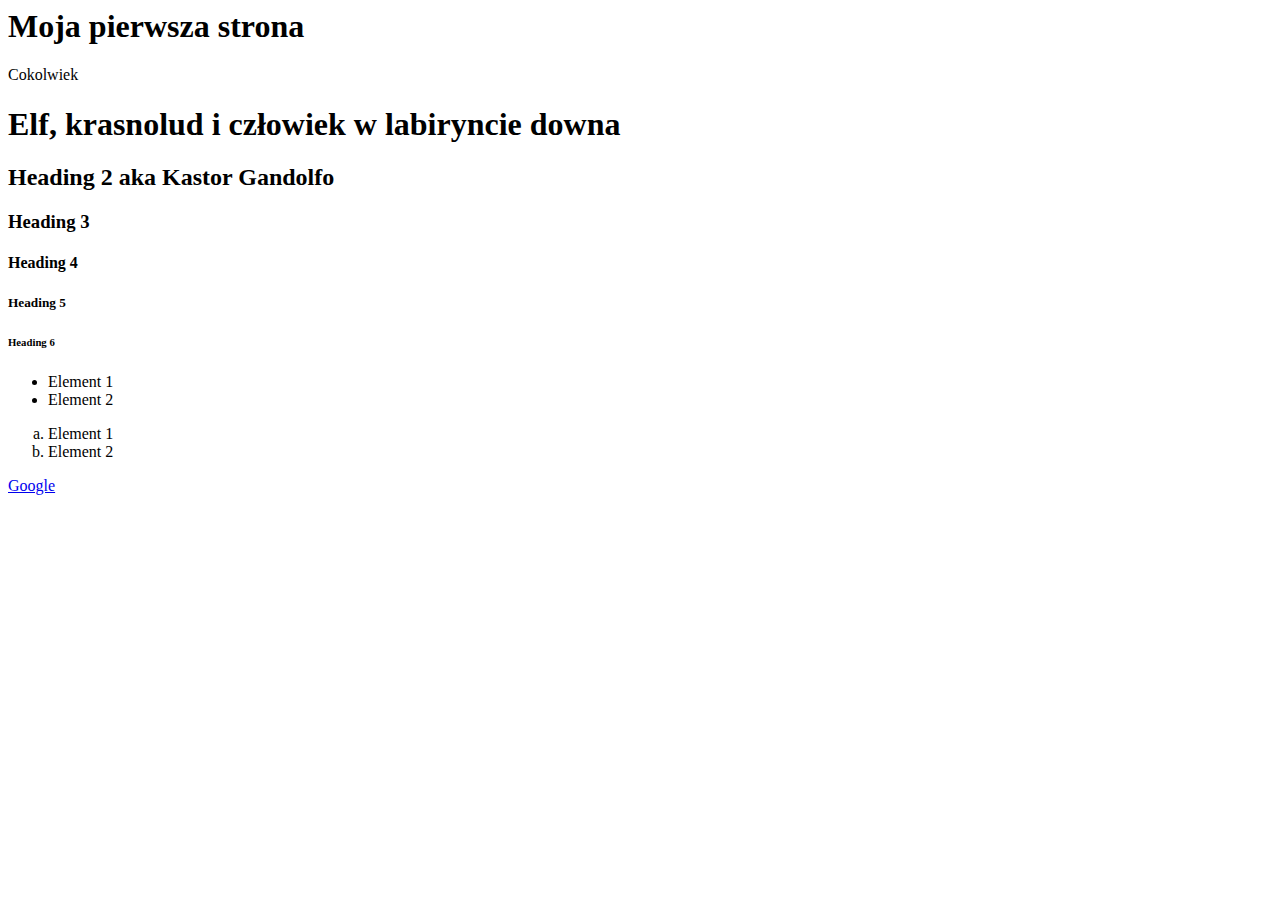
<file: zajęcia z html/część 1/index.html>
<!-- <h1>Cokolwiek <i>pochylonego</i> <b>pogrubionego</b></h1> przykładowe komendy do tekstu-->
<!-- <img src="https://infoshareacademy.com/wp=content/uploads/2022/03/1924x280-Dziadek.jpg" alt="dziadek" /> dodawanie obrazów działa nawet z grafikami z internetu-->

<html>
    <head>
        <title>Moja pierwsza strona</title>
    </head>
    <body>
        <h1>Moja pierwsza strona</h1>
        <a>Cokolwiek</a>
        <h1>Elf, krasnolud i człowiek w labiryncie downa</h1>
        <h2>Heading 2 aka Kastor Gandolfo</h2>
        <h3>Heading 3</h3>
        <h4>Heading 4</h4>
        <h5>Heading 5</h5>
        <h6>Heading 6</h6>
        <ul> <!--lista nieupożodkowana unordered list -->
            <!-- <li></li> to jest element listy -->
            <li>Element 1</li>
            <li>Element 2</li>
        </ul>
        <ol type="a"><!--lista upożodkowana ordered list, atrybut a sprawia, że elementy będą wyświetlane po literach nie kropkach -->
            <li>Element 1</li>
            <li>Element 2</li>
        </ol>
        <a href="www.google.com">Google</a>
    </body>
</html>
</file>
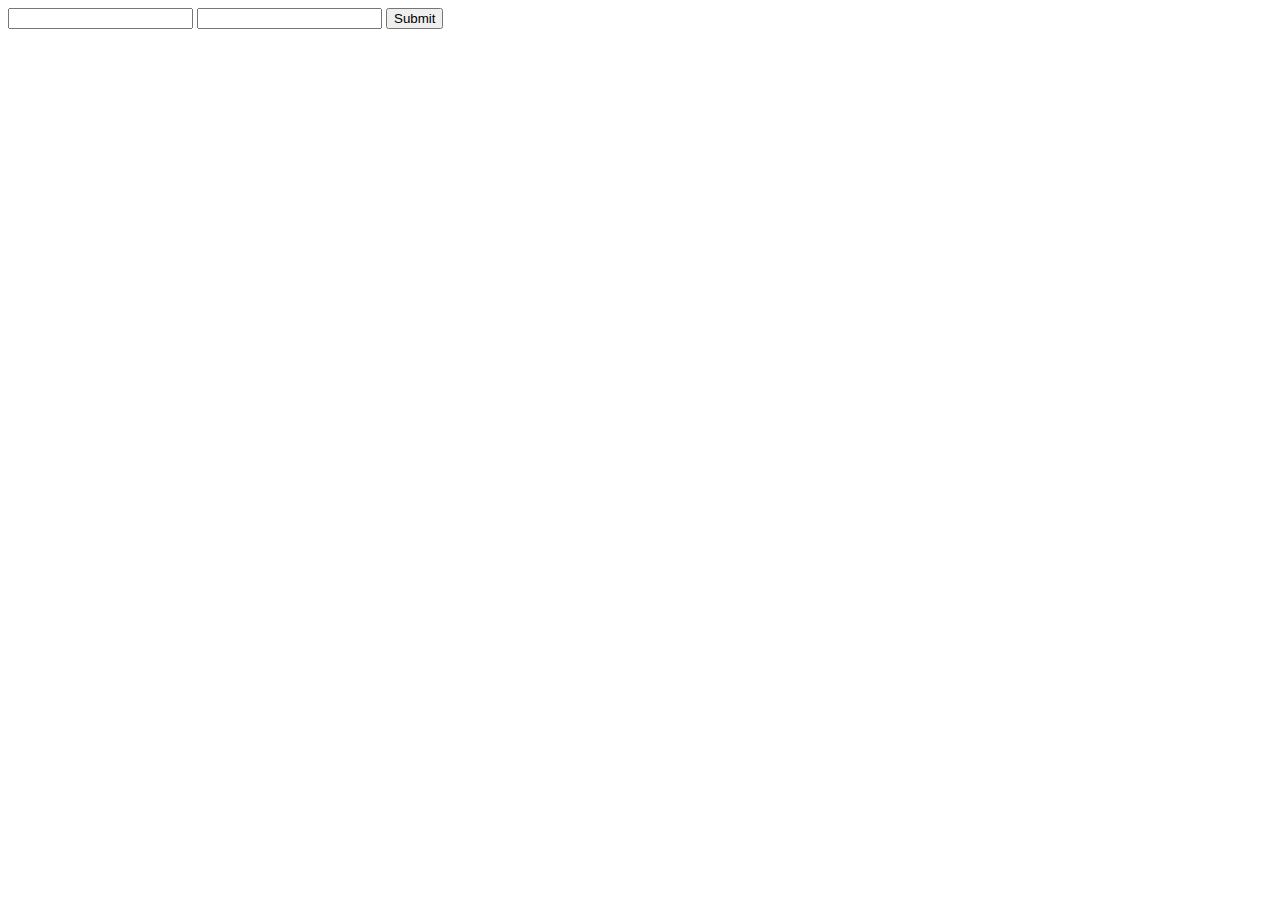
<file: zajęcia z html/część 2/index.html>
<html>
    <head>
        <title>Lista ksiazek do przeczytania</title>
        <link href="index.css" rel="stylesheet" />
    </head>
    <body>
        <form>
            <input id="login" type="text" />
            <input id="password" type="password" />
            <input type="submit" />
        </form>
        <script src="main.js"></script>
    </body>
</html>
</file>
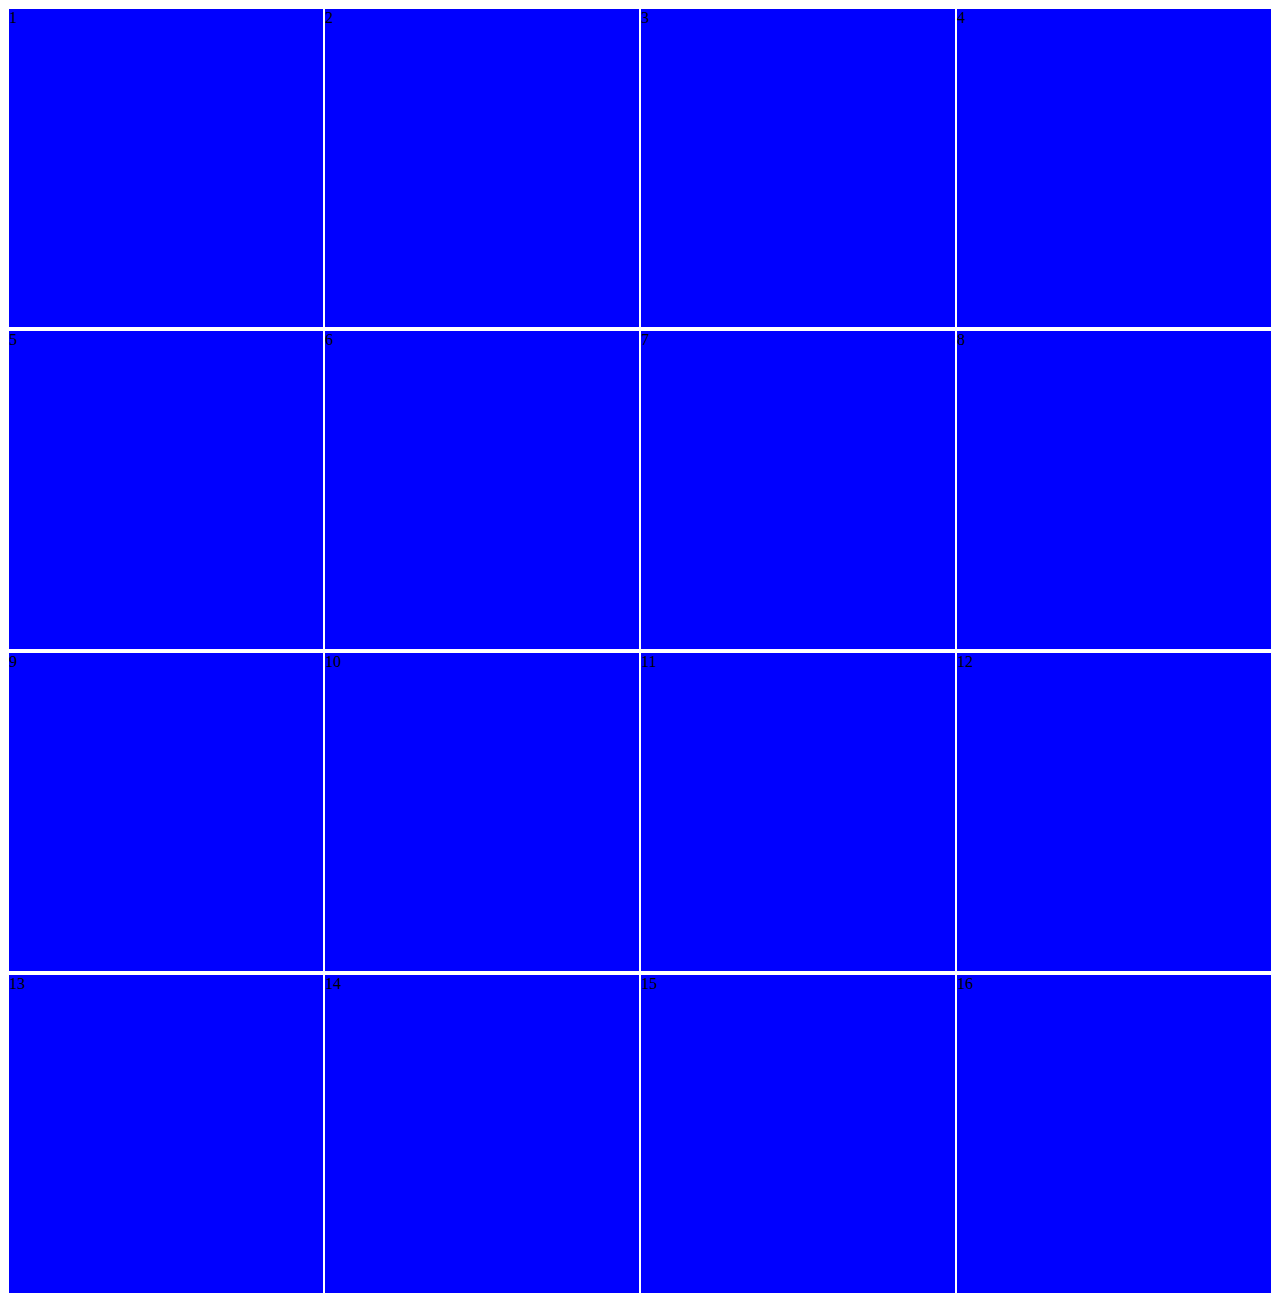
<file: zajęcia z html/część 3/index.html>
<html>
<head>
    <title>Lista książek do przeczytania</title>
    <link href="index.css" rel="stylesheet" />
</head>
<body>
    <div class="wrapper">
        <div class="square">1</div>
        <div class="square">2</div>
        <div class="square">3</div>
        <div class="square">4</div>
    </div>
    <div class="wrapper">
        <div class="square">5</div>
        <div class="square">6</div>
        <div class="square">7</div>
        <div class="square">8</div>
    </div>
    <div class="wrapper">
        <div class="square">9</div>
        <div class="square">10</div>
        <div class="square">11</div>
        <div class="square">12</div>
    </div>
    <div class="wrapper">
        <div class="square">13</div>
        <div class="square">14</div>
        <div class="square">15</div>
        <div class="square">16</div>
    </div>
    <script src="main.js"></script>
</body>
</html>
</file>
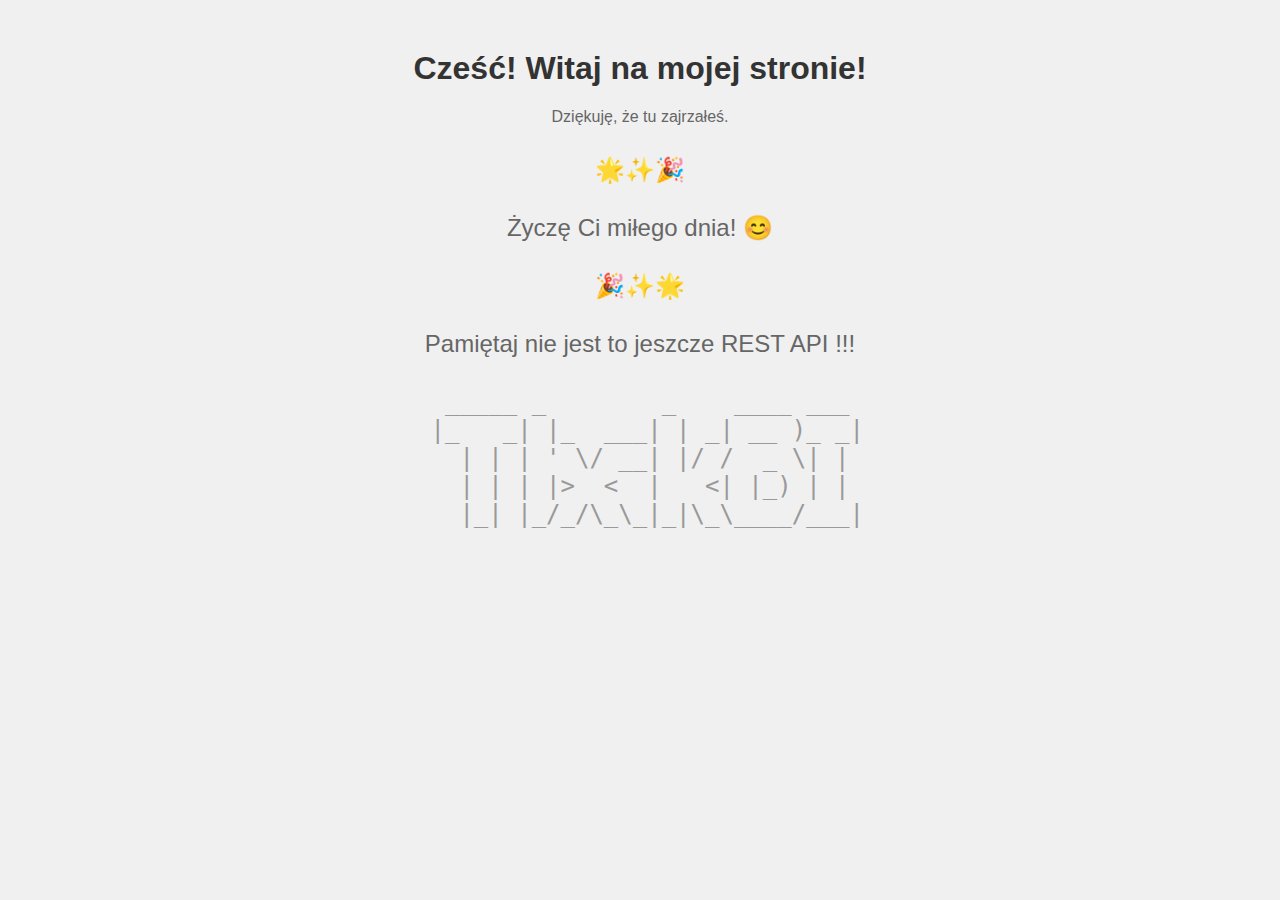
<file: aplikacja 1/templates/hello.html>
<!DOCTYPE html>
<html lang="pl">
<head>
  <meta charset="UTF-8">
  <meta name="viewport" content="width=device-width, initial-scale=1.0">
  <title>Powitanie</title>
  <style>
    body {
      font-family: Arial, sans-serif;
      background-color: #f0f0f0;
      text-align: center;
    }
    h1 {
      color: #333;
      margin-top: 50px;
    }
    p {
      color: #666;
      margin-bottom: 30px;
    }
    .decorative {
      font-size: 24px;
      color: #999;
      margin-top: 20px;
    }
  </style>
</head>
<body>
  <h1>Cześć! Witaj na mojej stronie!</h1>
  <p>Dziękuję, że tu zajrzałeś.</p>
  <div class="decorative">
    <p>🌟✨🎉</p>
    <p>Życzę Ci miłego dnia! 😊</p>
    <p>🎉✨🌟</p>
    <p>Pamiętaj nie jest to jeszcze REST API !!!</p>
        <pre>
  _____ _        _    ____ ___ 
 |_   _| |_  ___| | _| __ )_ _|
   | | | ' \/ __| |/ /  _ \| | 
   | | | |>  <  |   <| |_) | | 
   |_| |_/_/\_\_|_|\_\____/___|
    </pre>
  </div>
</body>
</html>
</file>
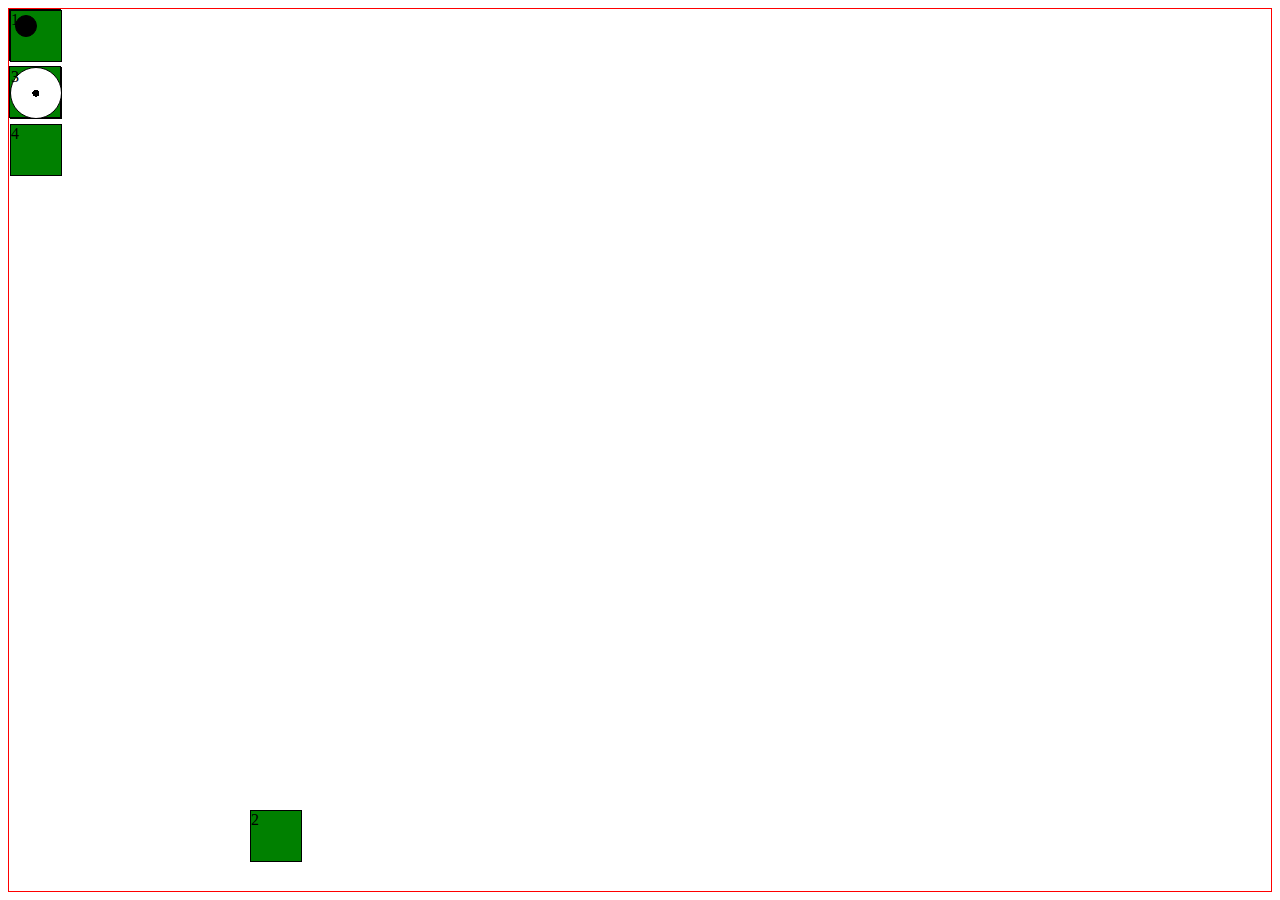
<file: zajęcia z html/część 1/index_2.html>
<html>
    <head>
        <title>Lista ksiazek do przeczytania</title>
        <link href="index_2.css" rel="stylesheet" />
    </head>
    <body>
        <div id="wrapper">
            <div id="id1">1</div>
            <div id="id2">2</div>
            <div id="id3">3</div>
            <div id="id4">4</div>
        </div>
        <div  id="yellow-rectangle">
            <div id="blue-rectangle"></div>
                <div id="zrenica"></div>
        </div>
    </body>
</html>
</file>
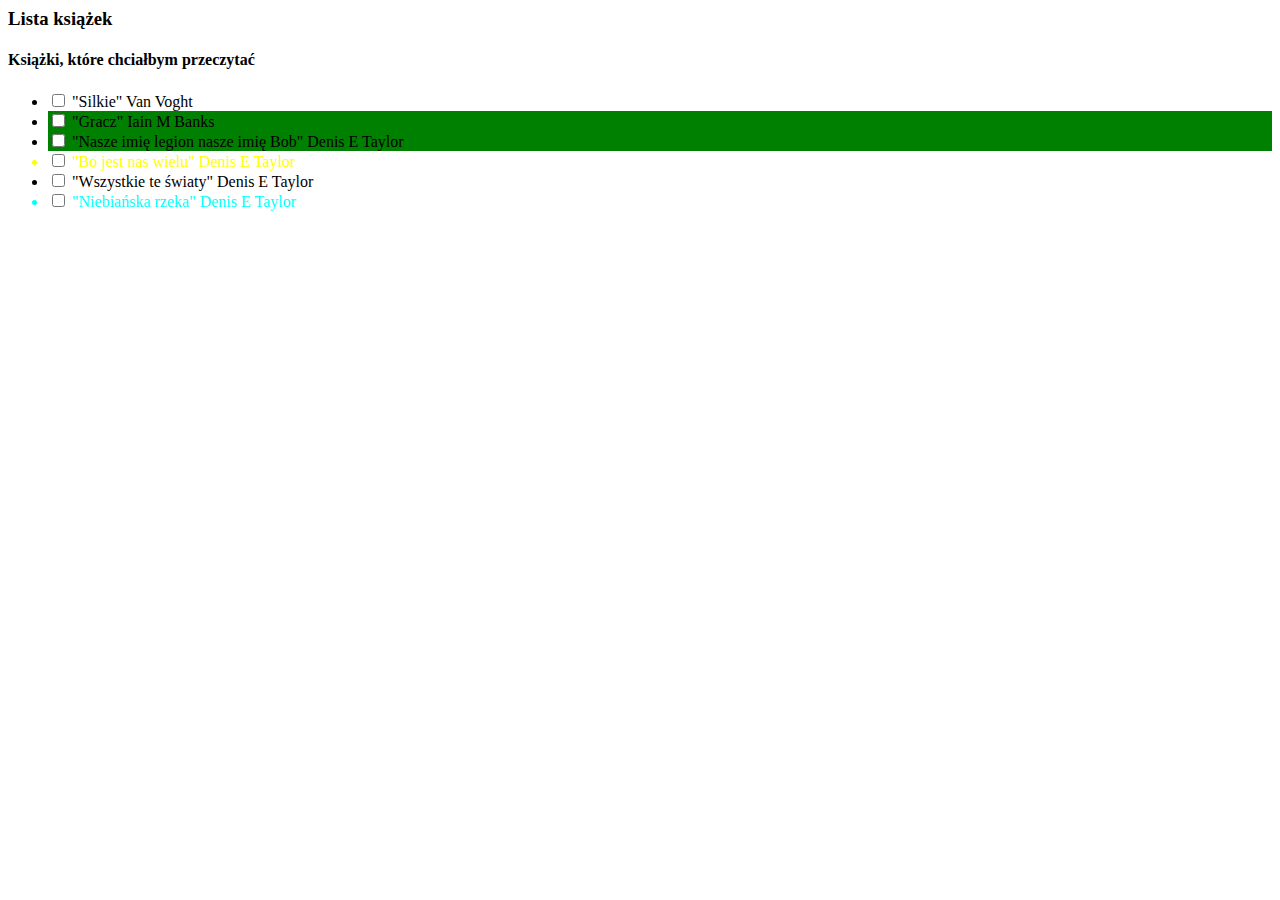
<file: zajęcia z html/część 1/zadanie_1.html>
<html>
    <head>
        <title>Lista książek do przeczytania</title>
        <!-- dodawanie styli z pliku css poniższa komenda dodaje arkusz styli najpierw podajemy ścieżkę do pliku -->
        <link href="zadanie_1.css" rel="stylesheet"> 
    </head>
    <body>
        <h3>Lista książek</h3>
        <h4>Książki, które chciałbym przeczytać</h4>
        <ul>
           <li id="ksiązka1"><input type="checkbox"> "Silkie" Van Voght</li>
            <li class="green-background-color"><input type="checkbox"> "Gracz" Iain M Banks</li>
            <li class="green-background-color" class="black-solid-border"><input type="checkbox"> "Nasze imię legion nasze imię Bob" Denis E Taylor</li>
            <li class="yellow-font-color"><input type="checkbox"> "Bo jest nas wielu" Denis E Taylor</li>
            <li przykład="przykład"><input type="checkbox"> "Wszystkie te światy" Denis E Taylor</li>
            <li przykład="przykład2"><input type="checkbox"> "Niebiańska rzeka" Denis E Taylor</li>
        </ul>
    </body>
</html>
</file>
<file: zajęcia z html/część 2/index.css>
.red-border {
    border: 1px solid red;
}
</file>
<file: zajęcia z html/część 3/index.css>
.square {
    display: inline-block; /* Poprawiono display */
    width: calc(25% - 2px); /* Poprawiono szerokość kwadratu, odejmując margines */
    height: calc(25vw - 2px); /* Poprawiono wysokość kwadratu, odejmując margines */
    background-color: blue;
    margin: 1px; /* Dodano margines */
}

.wrapper {
    display: flex;
    flex-wrap: wrap; /* Dodano flex-wrap */
    margin-bottom: 2px; /* Dodano margines między wrapperami */
}
</file>
<file: zajęcia z html/część 1/index_2.css>
/* Tworzyny motyw wspólny dla naszych divów */
div{
    height: 50px;
    width: 50px;
    background-color: green;
    border: 1px solid black;
    margin-bottom: 5px;
}

/* tutaj pokazujemy sobie gdzie jest nasze body */
body{
    border: 1px solid red;
}

/* umieszczanie elementów na różnych częściach strony */
#id2 {
    position: absolute;
    top: 90%; /* możemy podawać pozycję zarówno przez % odległości od strony albo przez podanie pikseli "px"*/
    left: 250px;
}

#yellow-recntangle{
    position: relative;
    background-color: yellow;
    height: 50px;
    width: 50px;
}

#blue-rectangle {
    position: absolute;
    top: 15px;
    left: 15px;
    border-radius: 50%;
    background-color: black;
    height: 20px;
    width:  20px;
}

#zrenica {
    background: radial-gradient(circle, black 10%, white 10%);
    height: 50px;
    width: 50px;
    border-radius: 50%;
}
</file>
<file: zajęcia z html/część 1/zadanie_1.css>
/* h3, h4 {
    color: blue;
    background-color: yellow;
    font-size: 48px;
    border-top: 10px solid blueviolet;
    border-bottom: 10px dotted aqua;
    border-left: 10px solid aqua;
    border-right: 10px solid aqua;
} */

#książka1 {
    color: rgb(189, 52, 189);
}


/* klasy w css */
.yellow-font-color {
    color: yellow;
}
/* Do danego elementu może być przydzielona nieograniczona ilość klas */
.green-background-color {
    background-color: green;
}

.black-solid-border{
    border: 1px solid black
}


/* selektory atrybutów */
li[przykład="przykład1"] {
    color:red
}

li[przykład="przykład2"] {
    color:aqua
}
</file>
